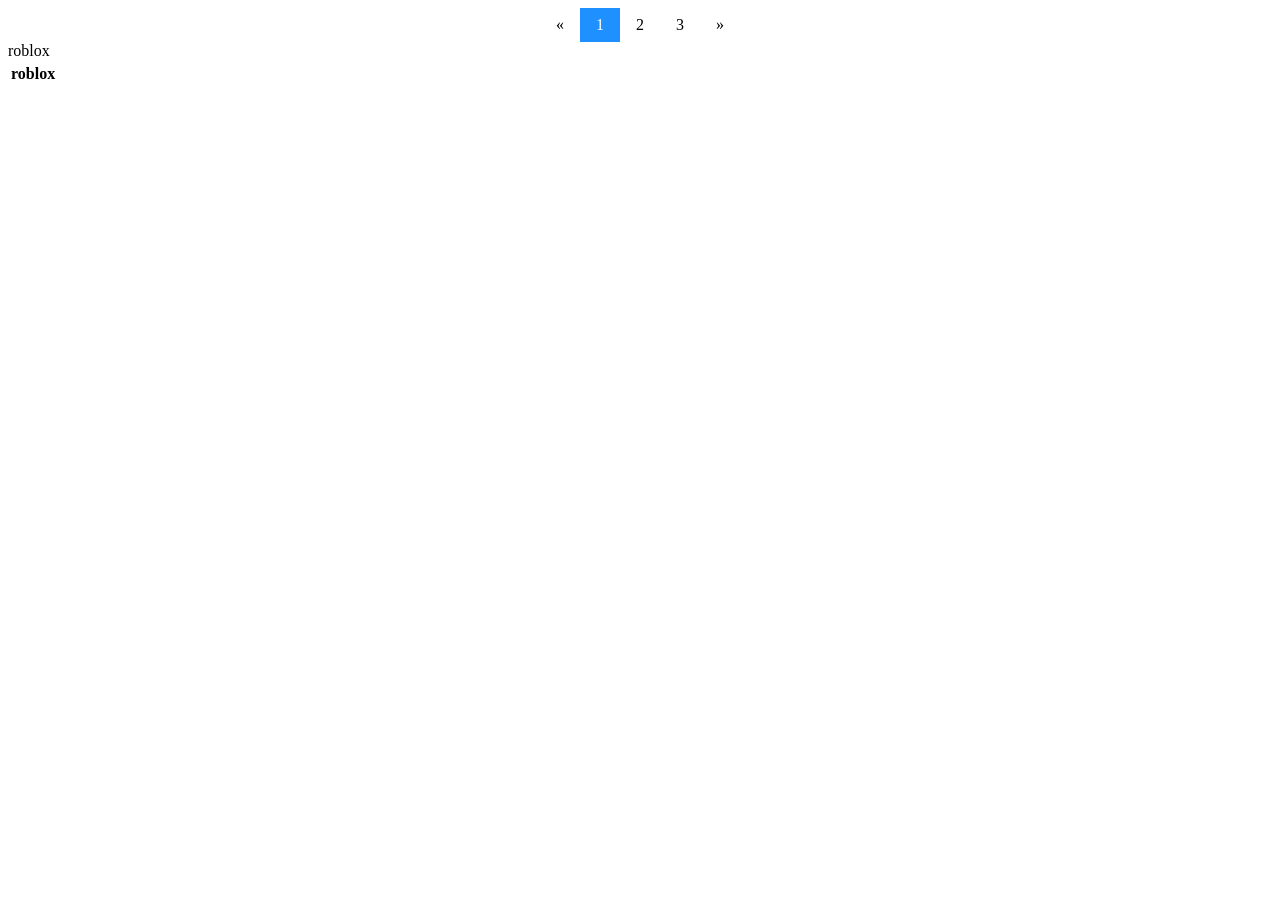
<file: index.html>
<!DOCTYPE html>
<html lang="en">
<head>
    <meta charset="UTF-8">
    <meta name="viewport" content="width=device-width, initial-scale=1.0">
    <title>Zapisky v hodinach</title>
    <link rel="stylesheet" href="style.css">

</head>
<body>


    <div class="pagination">
        <a href="">&laquo;</a>
        <a class="active" href="index.html">1</a>
        <a href="test.html">2</a>
        <a href="roblox.html">3</a>
        <a href="test.html">&raquo;</a>
      </div>
<table>
    <tr>roblox</tr>
    <th>roblox</th>
    
</table>
    
</body>
</html>
</file>
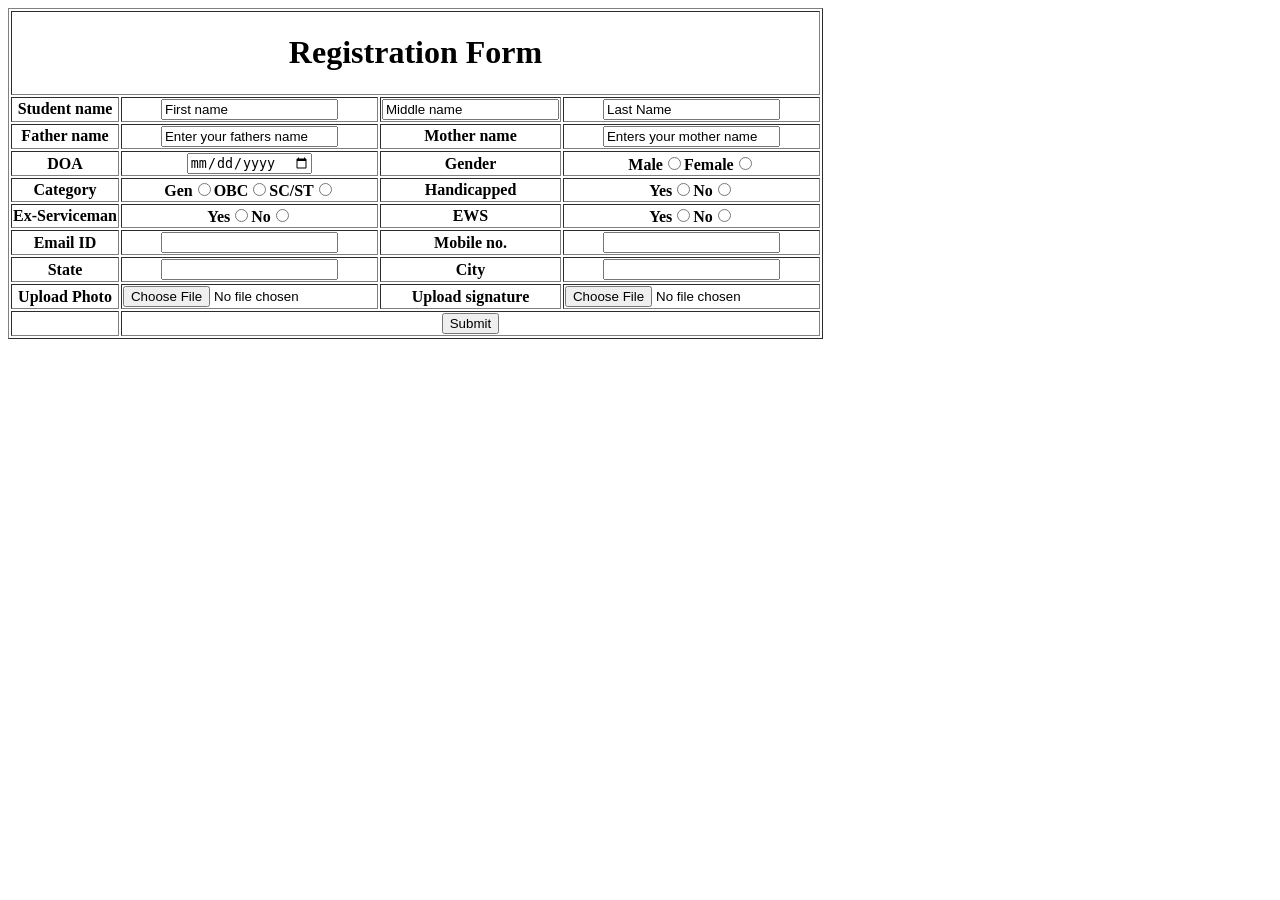
<file: Test/tabulky 22.10/index.html>
<!DOCTYPE html>
<html lang="en">
<head>
    <meta charset="UTF-8">
    <meta name="viewport" content="width=device-width, initial-scale=1.0">
    <title>Test</title>
</head>
<body>
    <table border="1">
        <tr>

            <th colspan="4">
                <h1>Registration Form</h1>

            </th>
        </tr>
        <tr>
            <th>Student name</th>
            <th><input type="text" value="First name" ></th>
            <th><input type="text" value="Middle name" ></th>
            <th><input type="text" value="Last Name" ></th>
        </tr>
        <tr>
            <th>Father name</th>
            <th><input type="text" value="Enter your fathers name"></th>
            <th>Mother name</th>
            <th><input type="text" value="Enters your mother name" ></th>
        </tr>
        <tr>
            <th>DOA</th>
            <th><input type="date"></th>
            <th>Gender</th>
            <th>Male<input type="radio">Female<input type="radio"></th>
        </tr>
        <tr>
            <th>Category</th>
            <th>Gen<input type="radio">OBC<input type="radio">SC/ST<input type="radio"></th>
            <th>Handicapped</th>
            <th>Yes<input type="radio">No<input type="radio"></th>
        </tr>
        <tr>
            <th>Ex-Serviceman</th>
            <th>Yes<input type="radio">No<input type="radio"></th>
            <th>EWS</th>
            <th>Yes<input type="radio">No<input type="radio"></th>
        </tr>
        <tr>
            <th>Email ID</th>
            <th><input></th>
            <th>Mobile no.</th>
            <th><input></th>
        </tr>
        <tr>
            <th>State</th>
            <th><input tabindex=""></th>
            <th>City</th>
            <th><input tabindex=""></th>
        </tr>
        <tr>
            <th>Upload Photo</th>
            <th><input type="file"></th>
            <th>Upload signature</th>
            <th ><input type="file"></th>
        </tr>
        <tr>
            <th> 
            </th>
            <th colspan="3"><input type="button" value="Submit"></th>

        </tr>

    </table>
</body>
</html>
</file>
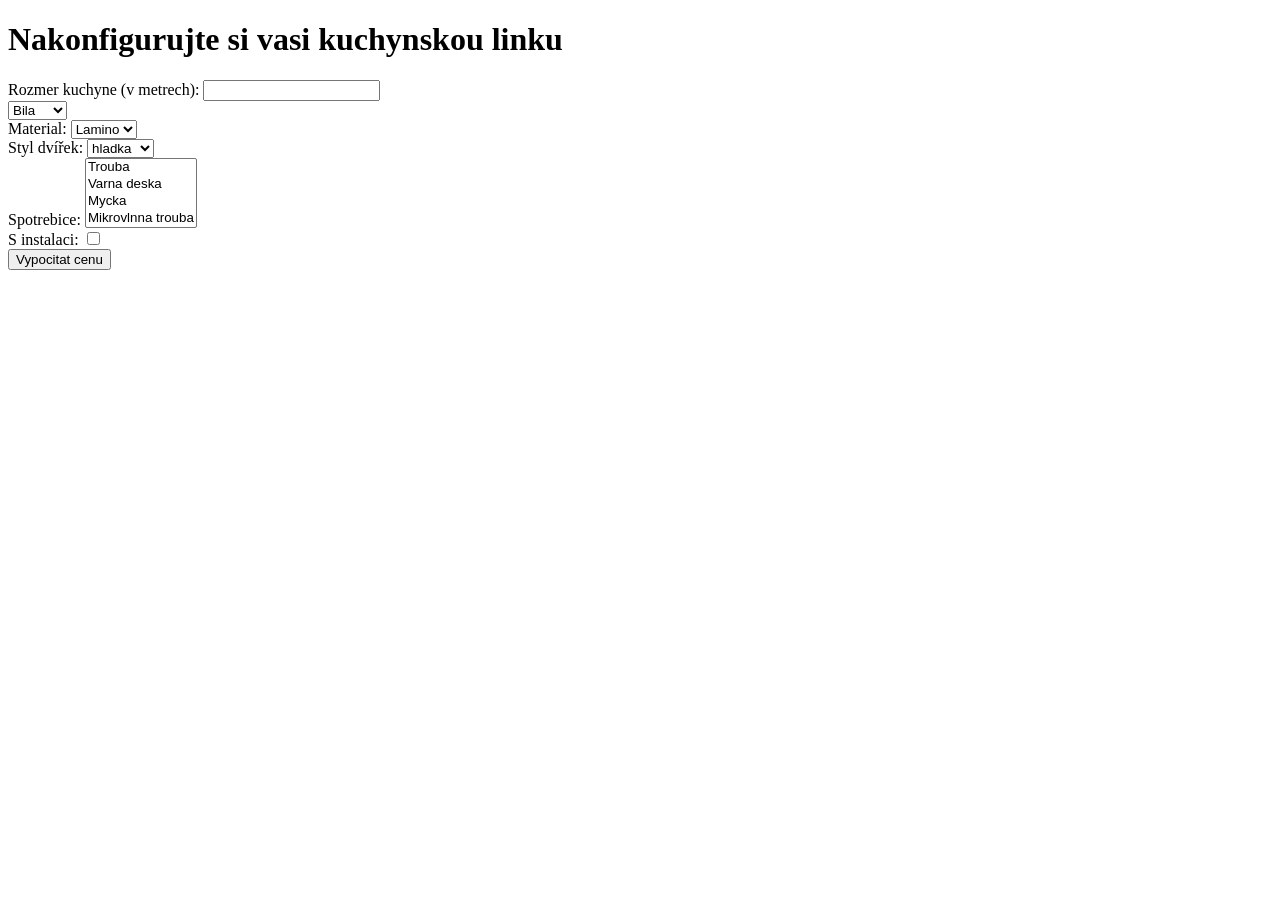
<file: Cviceni/Maturitni uloha1/roblox/index.html>
<!DOCTYPE html>
<html lang="en">
<head>
    <meta charset="UTF-8">
    <meta name="viewport" content="width=device-width, initial-scale=1.0">
    <title>Kuchyn cena</title>
</head>
<body>
    <h1>Nakonfigurujte si vasi kuchynskou linku</h1>
    <form action="calculate.php" method="post">
        <label for="rozmer">Rozmer kuchyne (v metrech):</label>
        <input type="number" id="rozmer" name="rozmer" required>
        <br>
        <select id="barva" name="barva">
            <option value="bila">Bila</option>
            <option value="seda">Seda</option>
            <option value="cerna">Cerna</option>
            <option value="drevo">Drevo</option>
        </select>  
        <br>
        <label for="material">Material:</label>
        <select id="material" name="material">
            <option value="lamino">Lamino</option>
            <option value="drevo">Drevo</option>
            <option value="kamen">Kamen</option>
        </select>
        <br>
        <label for="styl_dvirek">Styl dvířek:</label>
        <select id="styl_dvirek" name="styl_dvirek">
            <option value="hladka">hladka</option>
            <option value="ramova">ramova</option>
            <option value="leskla">leskla</option>
        </select>
        <br>
        <label for="spotrebice">Spotrebice:</label>
        <select id="spotrebice" name="spotrebice[]" size="4" multiple>
            <option value="trouba">Trouba</option>
            <option value="varna_deska">Varna deska</option>
            <option value="mycka">Mycka</option>
            <option value="mikrovlnna_trouba">Mikrovlnna trouba</option>
        </select>
        <br>
        <label for="s_instalaci">S instalaci:</label>
        <input type="checkbox" id="s_instalaci" name="s_instalaci" value="ano">
        <br>
        <input type="submit" value="Vypocitat cenu">
    </form>
</body>
</html>
</file>
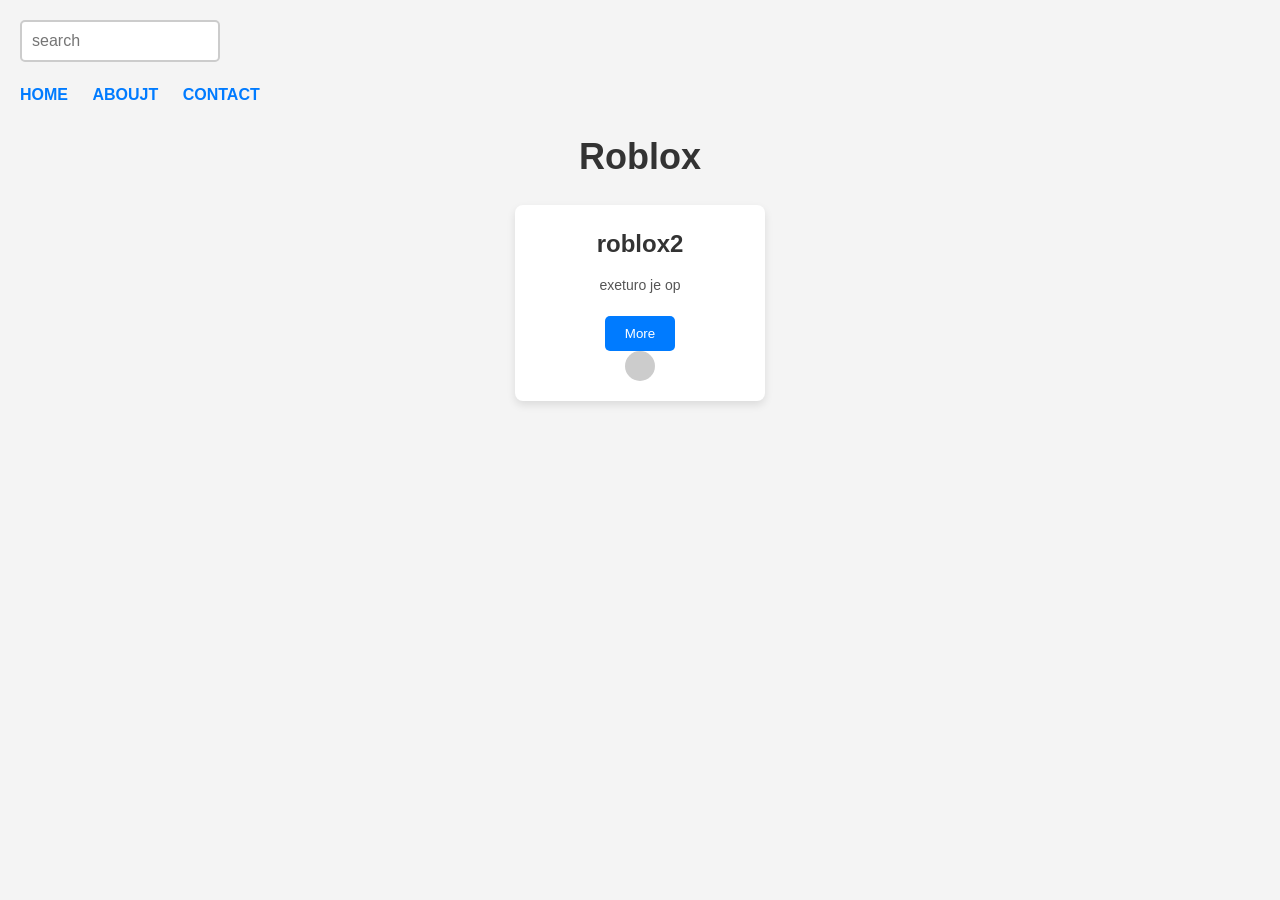
<file: Zapisky/Programovani 2/Cviceni 5.11/index.html>
<!DOCTYPE html>
<html lang="en">
    <link rel="stylesheet" href="style.css">
<head>
    <meta charset="UTF-8">
    <meta name="viewport" content="width=device-width, initial-scale=1.0">
    <title>Document</title>
</head>
<body>
    <div class="search_container">
        <input type="text" placeholder="search">
        <label></label>
    </div>
    <div class="links_container">
        <a href="">HOME</a>
        <a href="">ABOUJT</a>
        <a href="">CONTACT</a>
    </div>
</nav>
<h1>Roblox</h1>
<div class="card-container">
    <div class="card">
        <h2>roblox2</h2>
        <p>exeturo je op</p>
        <button>More</button>
        <div></div> <!-- icona-->
    </div>

</div>
</body>
</html>
</file>
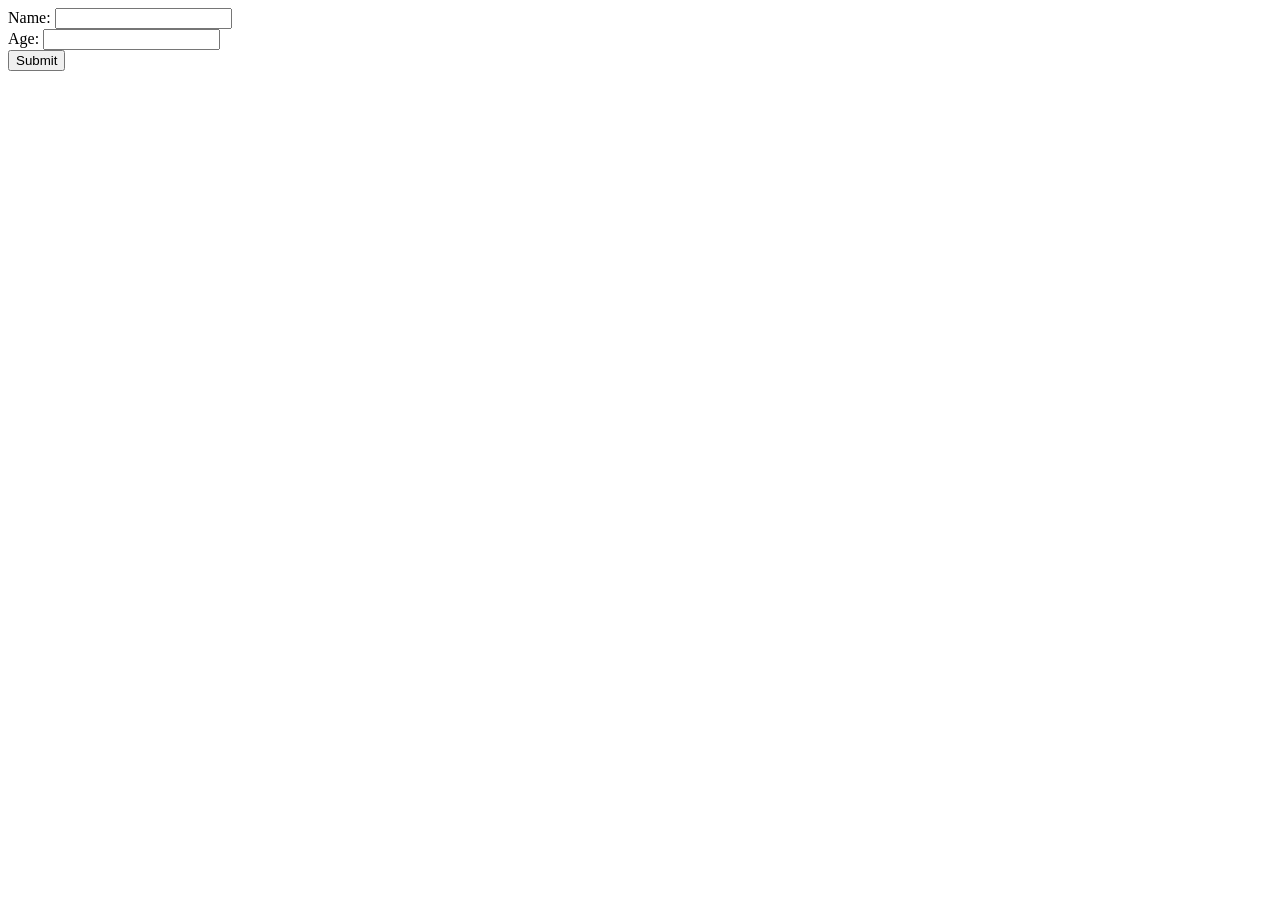
<file: Zapisky/Programovani 2/PHP/28.1/index.html>
<!DOCTYPE html>
<html lang="en">
<head>
    <meta charset="UTF-8">
    <meta name="viewport" content="width=device-width, initial-scale=1.0">
    <title>Document</title>
</head>
<body>
    
    <form action="php.php" method="post">
        <label for="name">Name:</label>
        <input type="text" id="name" name="name" required>
        <br>
        <label for="age">Age:</label>
        <input type="number" id="age" name="age" required>
        <br>
        <input type="submit" value="Submit">
</body>
</html>
</file>
<file: style.css>
.pagination{
    display:flex;
    flex-direction: row;
    justify-content: center;
}
.pagination a {
    
    color: black;
    float: center;
    padding: 8px 16px;
    text-decoration: none;
    transition: background-color .3s;
  }
  
/* když je to zrovna použivané */
  .pagination a.active {
    background-color: dodgerblue;
    color: white;
  }
  
  /* když najedu na to */
  .pagination a:hover:not(.active) {background-color: #ddd;}

  .peak{
    width: 300;
  }
</file>
<file: Zapisky/Programovani 2/Cviceni 5.11/style.css>
* {
    margin: 0;
    padding: 0;
    box-sizing: border-box;
}


body {
    font-family: Arial, sans-serif;
    line-height: 1.6;
    background-color: #f4f4f4;
    color: #333;
    margin: 20px;
}


.search_container {
    display: flex;
    align-items: center;
    margin-bottom: 20px;
}

.search_container input[type="text"] {
    padding: 10px;
    font-size: 16px;
    border: 2px solid #ccc;
    border-radius: 5px;
    width: 200px;
    margin-right: 10px;
}

.search_container label {
    font-size: 14px;
    color: #555;
}


.links_container {
    margin-bottom: 20px;
}

.links_container a {
    text-decoration: none;
    color: #007BFF;
    margin-right: 20px;
    font-weight: bold;
}

.links_container a:hover {
    color: #0056b3;
}


h1 {
    text-align: center;
    font-size: 36px;
    margin-bottom: 20px;
    color: #333;
}


.card-container {
    display: flex;
    justify-content: center;
    gap: 20px;
    flex-wrap: wrap;
}

.card {
    background-color: #fff;
    border-radius: 8px;
    padding: 20px;
    box-shadow: 0 4px 8px rgba(0, 0, 0, 0.1);
    width: 250px;
    text-align: center;
}

.card h2 {
    font-size: 24px;
    margin-bottom: 10px;
}

.card p {
    font-size: 14px;
    color: #555;
    margin-bottom: 20px;
}

.card button {
    padding: 10px 20px;
    background-color: #007BFF;
    color: white;
    border: none;
    border-radius: 5px;
    cursor: pointer;
}

.card button:hover {
    background-color: #0056b3;
}

.card div {
    margin-top: 10px;
    width: 30px;
    height: 30px;
    background-color: #ccc;
    border-radius: 50%;
    margin: 0 auto;
}
</file>
